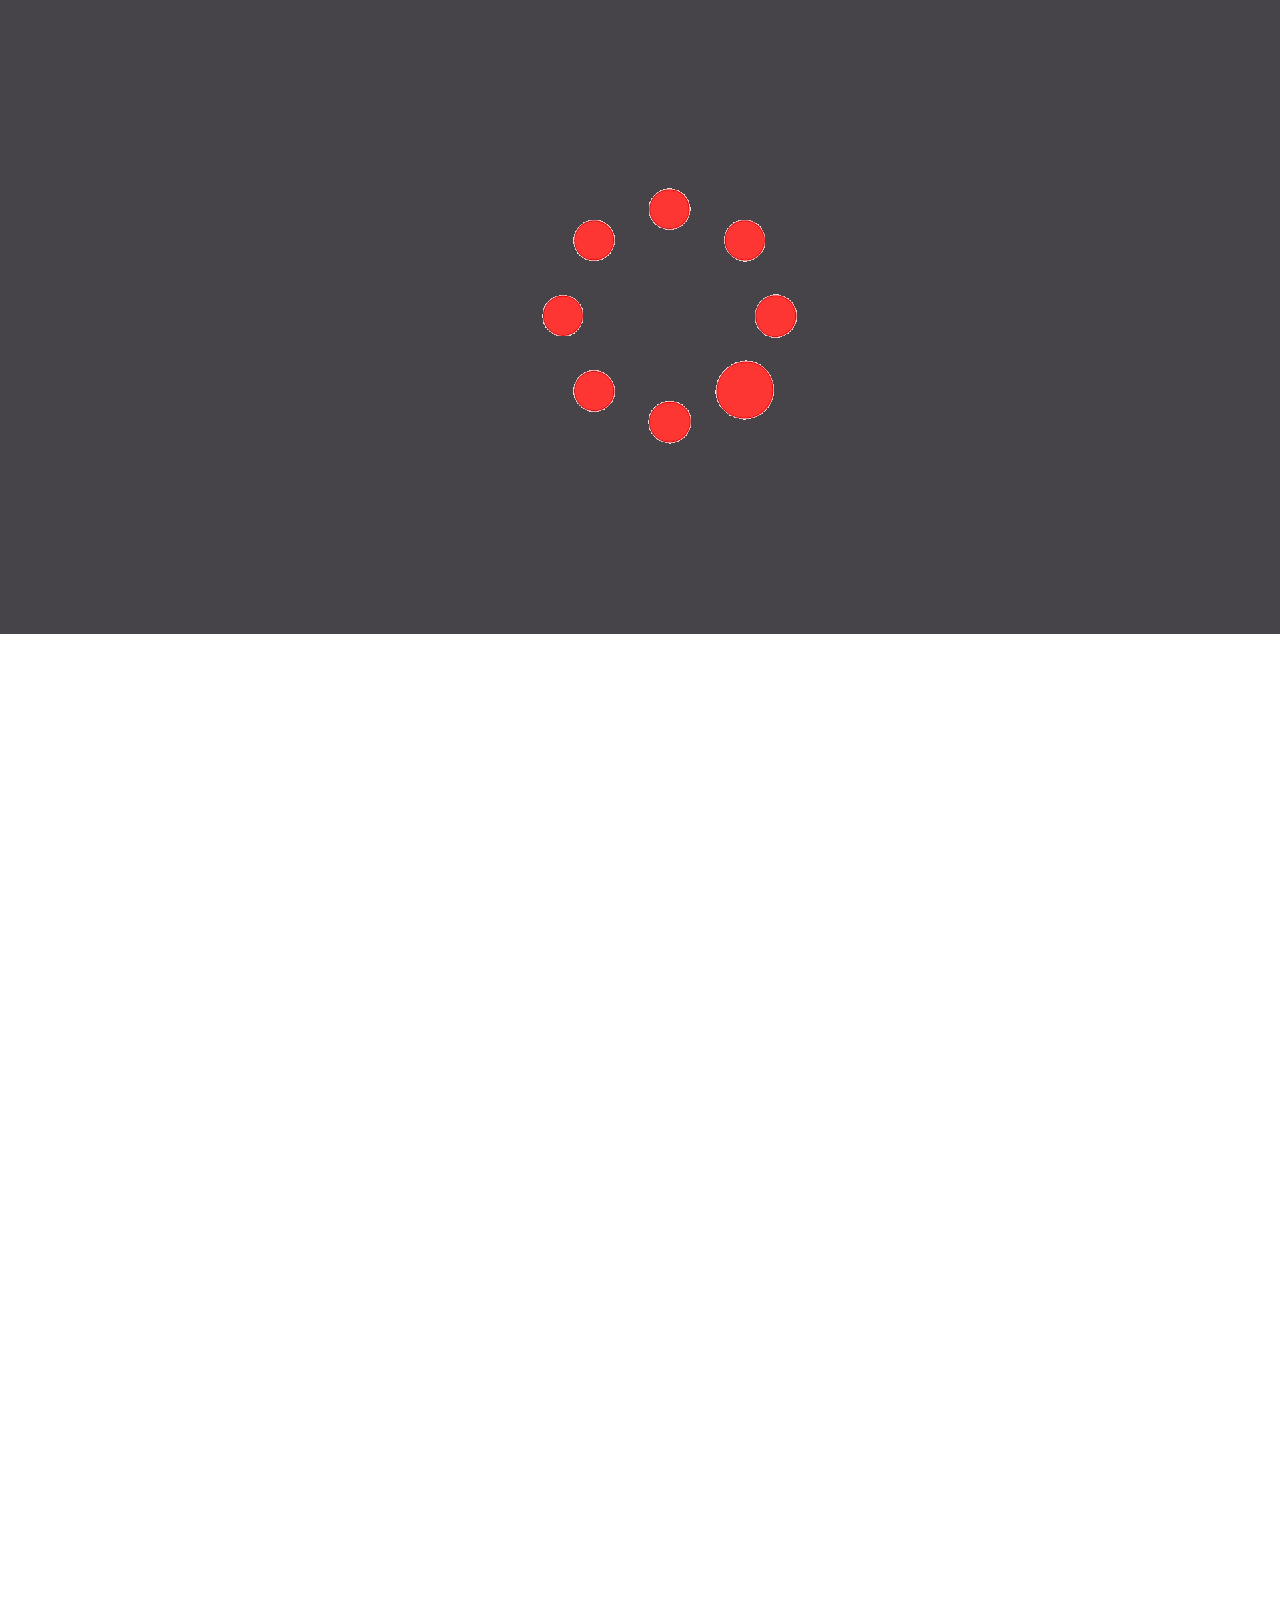
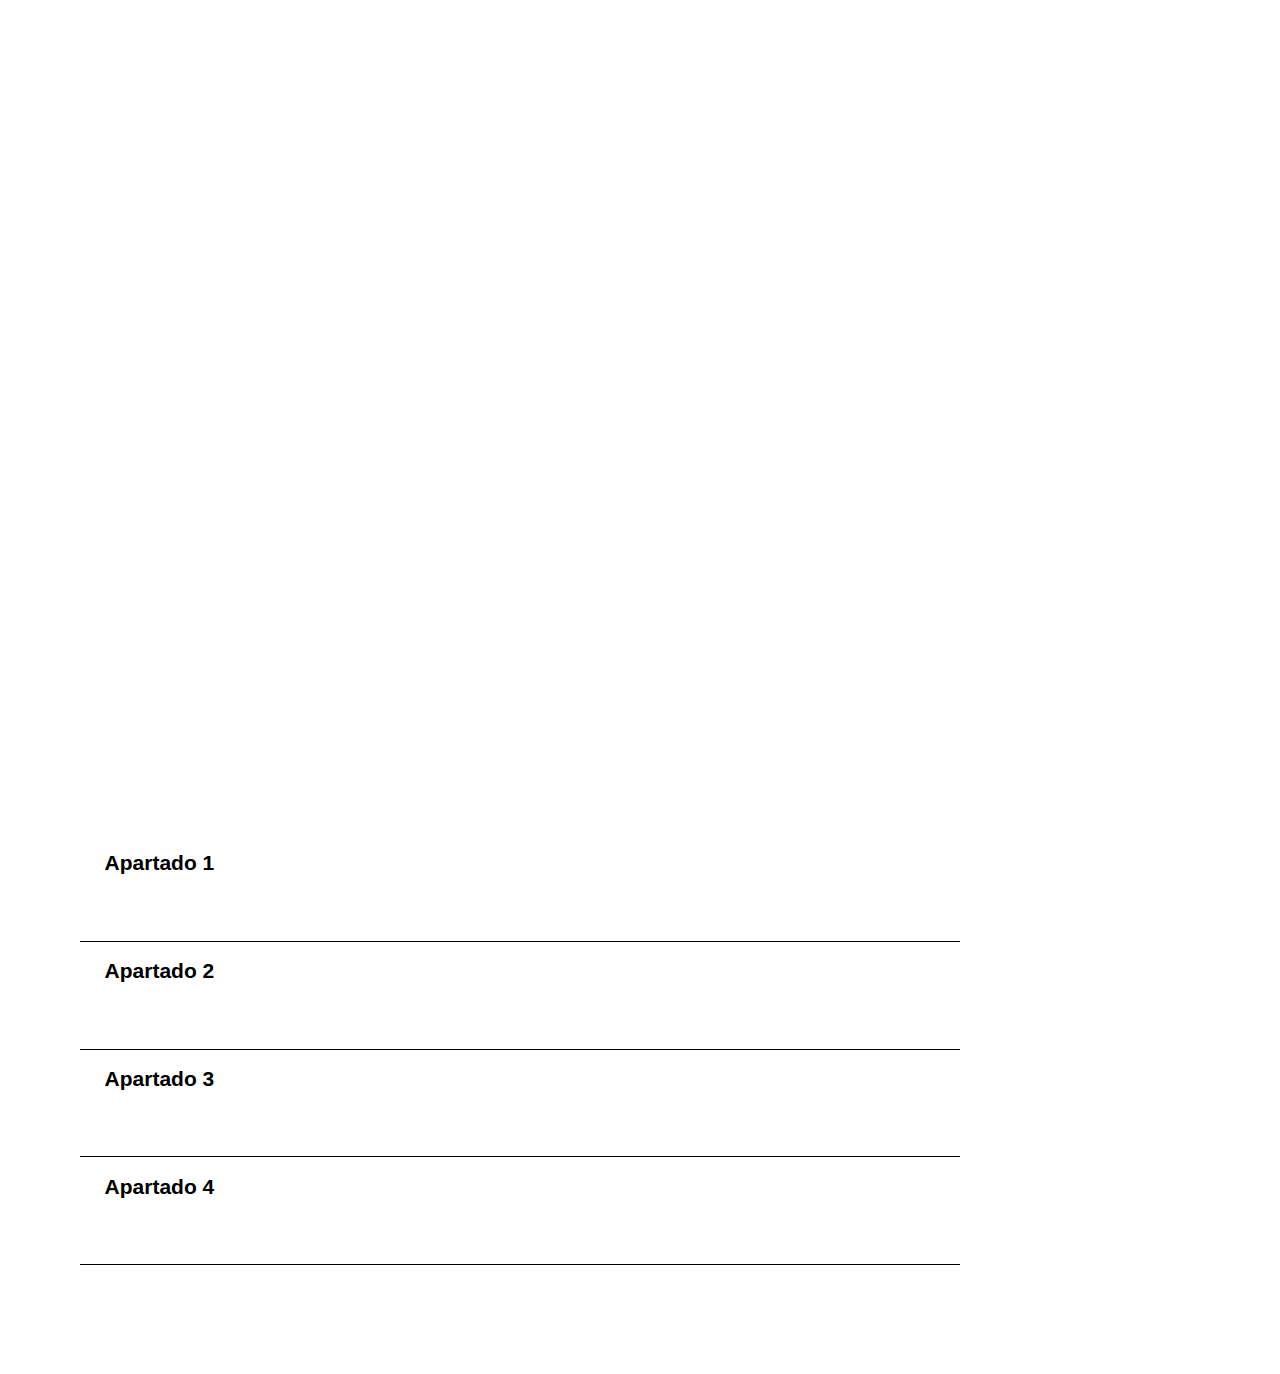
<file: index.html>
<!DOCTYPE html>
<html lang="es">
    <head>
        <meta charset="utf-8">
        <meta name="author" content="Clase 1r ASIX">
        <meta name="description" content="Web de la classe de Llenguatge de Marques de 1er d'ASIX 22-23, de IES Dr. Simarro. 
                                          Propòsit: fer una web col·laborativa per aprendre dels coneixements de tota la classe. 
                                          A final de curs es valorarà el treball individual i també el col·lectiu.">
        <meta name="keywords" content="lenguajes, programacion, ASIX, HTML, CSS">
        <title>Lenguajes de Programación</title>
        <script type="text/javascript" src="./javascript.js"></script>
        <link rel="stylesheet" type="text/css" href="./estilos.css">
    </head>
<body>
        <!--NO TOCAR EL DIV "LOADER" / Necesario para el Pre-Loader-->
        <div id="loader"></div>
        <div id="wrapper">

        <!--No creeis la etiqueta "header", que tengo una idea muy chula para ella.-->

            <h1>WEB 1º ASIX </h1>
    
            <div id="menu">
                <ul>
                    <li><a href="INDEX.html">Inicio</a></li>
                    <li><a href="#">Reseñas</a></li>
                    <li><a href="#">juegos</a></li>
                    <li><a href="#">Colaboradores</a></li>
                    <li><a href="formulario.html">Formulario</a></li>
                </ul>
            </div>
    
            <div class="clear"></div>
    <h2>HTML: Qué es y cómo se usa</h2>
            <p>
            HTML (HyperText Markup Language) no es un lenguaje de programación. Es un lenguaje de marcado que describe cómo debe mostrarse el contenido 
            en la web asignando etiquetas al contenido. El HTML es uno de los lenguajes más comunes y útiles y se puede utilizar para crear sitios y 
            aplicaciones web, entre muchas otras cosas.
            </p>
        <h2>CSS: hojas de estilo en cascada</h2>
            <p>
            Las hojas de estilo en cascada (CSS) son una forma de describir el aspecto y el comportamiento de una página web mediante un texto sencillo y 
            fácil de entender. Es una habilidad esencial que deben aprender los diseñadores y programadores web.
            Una hoja de estilo en cascada es una hoja de estilo que controla cómo se presentan las páginas HTML en un navegador. La parte en cascada 
            significa que hay múltiples hojas de estilo, cada una de las cuales anula o añade estilos a las anteriores en función de sus prioridades.
            </p>
            <p>
            Aunque CSS ha evolucionado a lo largo de los años, sigue basándose en la estructura básica de añadir atributos de clase a las etiquetas HTML para 
            cambiar su aspecto o formato.
            </p>
        <h2>JavaScript: El lenguaje de programación de la web</h2>
            <p>
            JavaScript es un lenguaje de programación que permite a los desarrolladores crear páginas web interactivas y dinámicas. Puede utilizarse 
            para crear animaciones, juegos y todo tipo de aplicaciones interesantes en la web. Es un lenguaje de programación que existe desde hace más 
            de veinte años, pero sigue ganando popularidad a medida que más gente se da cuenta de sus casos de uso y se multiplican los frameworks de 
            su ecosistema para seguir expandiendo su funcionalidad.
            </p>
            <p>
            Se dice que JavaScript es el lenguaje de programación de la Web porque es esencialmente lo que hace que todos los sitios web sean 
            interactivos. JavaScript puede utilizarse para hacer todo tipo de cosas, como crear animaciones y juegos en un sitio web o reproducir efectos 
            de sonido cuando alguien interactúa con una página.
            </p>
        <h2>Tips para crear código con HTML, CSS y JavaScript</h2>
            <p>
            Se puede escribir CSS y JavaScript dentro de HTML, los profesionales normalmente escriben esto por separado, con la ayuda de un IDE.
            </p>
                 <h2>EVOLUCIÓN DE LOS LENGUAJES DE MARCAS</h2>
        
        <p>Los lenguajes de marcas comenzaron a usarse a finales de la decada de los 60 para poder introducir anotaciones dentro de documentos 
           electrónicos. De esta posibilidad de incorporar marcas es de donde reciben su nombre.</p>
        <p>Es en esas fechas se estandariza el lenguaje SGML (Standard Generalized Markup Language), que es un descendiente directo del lenguaje
           GML propuesto por IBM. Este lenguaje surgió para permitir compartir información entre sistemas informáticos.</p>
        <p>A finales de los 80 dentro del CERN (Conseil Européen pour la Recherche Nucléaire) se creó un lenguaje de marcado pensado para compartir 
           información  usando las redes de ordenadores y, de forma más general, a través de Internet.</p>
        <p>Este lenguaje se basaba en algunos principios de de SGML y lo denominaron HTML (Hyper-text Markup Language)</p>
        <p>A mediados de los años 90 el consorcio W3C (World Wide Web Consortium) comenzó una iniciativa para intentar dotar a la web de un 
           lenguaje más potente. Para ello se marcaron el objetivo de crear un nuevo lenguaje de marcas basado en SGML y que fuera sencillo como 
           HTML.</p>
        <p>Finalmente, en el 1998, W3C hizo publico un nuevo estándar que denominaron XML (eXtended Markup Language), más sencillo que SGML. </p>

        <h2>TIPOS DE LENGUAJES DE MARCAS</h2>
        <p>Los lenguajes de marcas se suelen dividir en 3 grupos:</p>

    <ul>
        <li><p><strong>Lengujes orientados a presentación:</strong>Este tipo de lenguajes son los usados tradicionalmente por los procesadores de 
            texto y codifican como ha de presentarse el docuumento.</p></li>

        <li><p><strong>Lengujes procedurales:</strong>En este tipo de lenguajes las etiquetas se integran dentro de un marco que controla qué 
            porciones de código se ejecuta y la secuencia en que este se ejecuta.</p></li>

        <li><p><strong>Lengujes descriptivos:</strong>Este tipo de lenguajes no definen qué se debe hacer con una sección del documento sino que 
            las marcas sirven para indicar que es esa información.</p></li>
    </ul>

        <p>La mayoría de los lenguajes de marcas se encuentras dentro de este grupo: por ejemplo: El SGML y sus derivados como HTML, XML, etc.</p>
    
    <h1><strong>Gazpacho Andaluz</strong></h1>
    <h2><u>Ingredientes</u></h2>
    <table>
        <ul>
            <li>1/2 kilo de tomate maduro</li>
        <li>1/2 pimiento verde</li>
        <li>1 diente de ajo</li>
        <li>1/2 pepino</li>
        <li>1 dl de aceite de oliva</li>
        <li>4 cucharadas de vinagre de vino</li>
        <li>1 rebanada de pan blanco (si no dispones de pan blanco usa pan de molde)</li></ul></table></p>
       <h2><em>Elaboraci&oacute;n</em></h2>
 <table>
         <tr>
         <td>Escalda y pela los tomates e introduce en el vaso de la batidora, a&ntilde;ade el pepino pelado y
         troceado, el pimiento, el ajo y el pan remojado en agua.</td>
         </tr>
            <tr>
            <td>Tritura durante unos segundos y a&ntilde;ade la sal, el vinagre y el aceite probando para rectificar si
         fuera preciso.</td>
          </tr>
         <tr>
         <td>Pasa por colador a una sopera y deja enfriar durante una hora.</td>
          </tr>
          <tr>
         <td>Sirve el gazpacho andaluz en tazas individuales acompa&ntilde;ados de una guarnici&oacute;n de dados de pan,
         de pepino, de cebolla, de tomate y de huevo duro.</td>
         </tr>
    </table>
    
            <section id="contenido">
                <article class="article">
                    <a class="enlace" href="********">
                        <h2>Apartado 1</h2>
                    </a>
                    <br>
                    <p></p>
                </article>
    
                <article class="article">
                    <a class="enlace" href="*******"> 
                        <h2>Apartado 2</h2>
                    </a>
                    <br>
                    <p></p>
                </article>
    
                <article class="article">
                    <a class="enlace" href="*******">
                        <h2>Apartado 3</h2>
                    </a>
                    <br>
                    <p></p>
                </article>
    
                <article class="article">
                    <a class="enlace" href="*********">
                        <h2>Apartado 4</h2>
                    </a>
                    <br>
                    <p></p>
                </article>
            </section>
    
            <aside>
                
            </aside>
        </div>
        
</body>
</html>
</file>
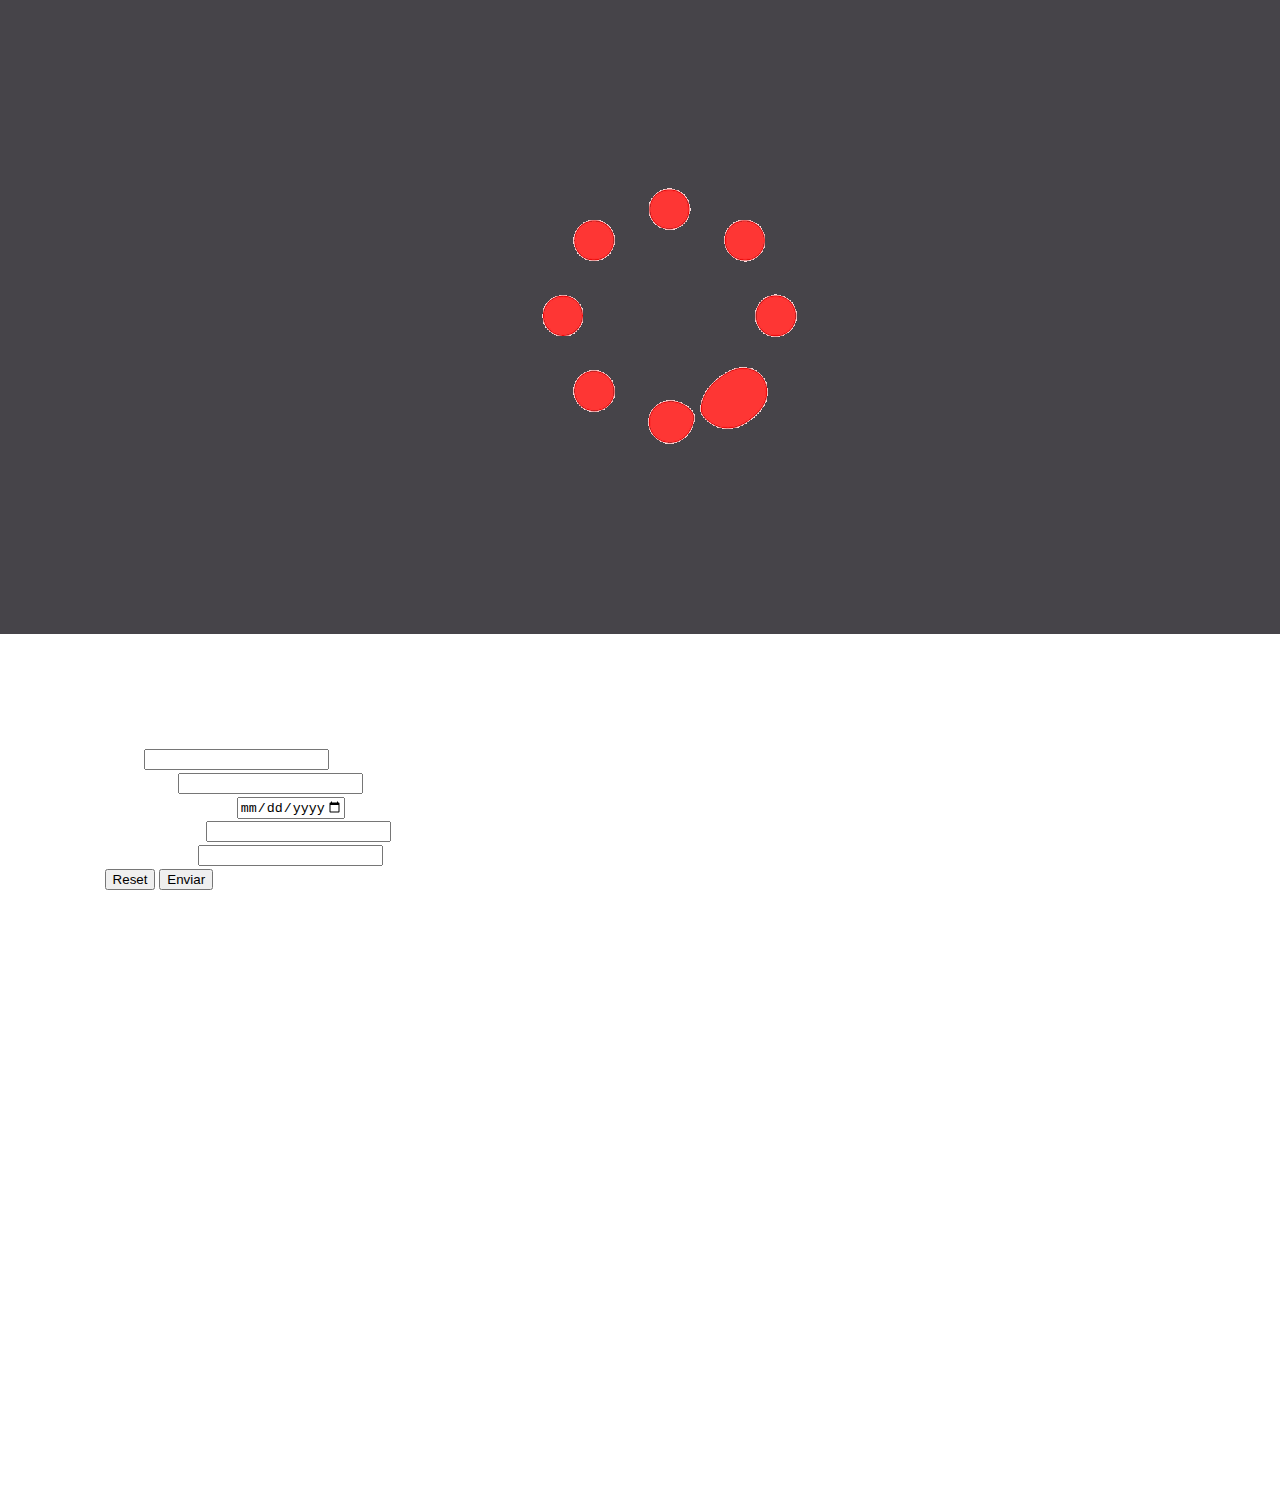
<file: formulari.html>
<!DOCTYPE html>
<html lang="es">
    <head>
        <meta charset="utf-8">
        <meta name="author" content="Clase 1r ASIX">
        <meta name="description" content="Web de la classe de Llenguatge de Marques de 1er d'ASIX 22-23, de IES Dr. Simarro. 
                                          Propòsit: fer una web col·laborativa per aprendre dels coneixements de tota la classe. 
                                          A final de curs es valorarà el treball individual i també el col·lectiu.">
        <meta name="keywords" content="lenguajes, programacion, ASIX, HTML, CSS">
        <title>Lenguajes de Programación</title>
        <script type="text/javascript" src="./javascript.js"></script>
        <link rel="stylesheet" type="text/css" href="./estilos.css">
    </head>
<body>
        <!--NO TOCAR EL DIV "LOADER" / Necesario para el Pre-Loader-->
        <div id="loader"></div>
        <div id="wrapper">

        <!--No creeis la etiqueta "header", que tengo una idea muy chula para ella.-->

            <h1>WEB 1º ASIX </h1>
    
            <div id="menu">
                <ul>
                    <li><a href="INDEX.html">Inicio</a></li>
                    <li><a href="#">Reseñas</a></li>
                    <li><a href="#">juegos</a></li>
                    <li><a href="#">Colaboradores</a></li>
                    <li><a href="formulario.html">Formulario</a></li>
                </ul>
            </div>
    
            <div class="clear"></div>
            <form id="registre" method="post">
                <h1> Registre </h1>
                    <ul>
                        <li>
                            <label for="nom"> Nom: </label>
                            <input type="text" id="nom" name="nom"/>
                        </li>
                        <li>
                            <label for="cognom"> Cognoms: </label>
                            <input type="text" id="cognom" name="cognom"/>
                        </li>
                        <li>
                            <label for="data"> Data de naixement: </label>
                            <input type="date" id="data" name="data" value="" min="1900-01-01" max="2022-12-31" />
                        </li>
                            <label for="correu"> Correu Electronic: </label>
                            <input type="email" id="correu" name="correu"/>
                        </li>
                        <li>
                            <label for="password"> Contrasenya: </label>
                            <input type="password" id="password" name="password" required/>
                        </li>
                        <li>
                            <input type="reset" id="reset" value="Reset"/>
                            <input type="submit" id="enviar" value="Enviar"/>
                        </li>
                    </ul>
            </form>
    
            <aside>
                
            </aside>
        </div>
        
</body>
</html>
</file>
<file: estilos.css>
/* 
* Version 0.2
* Last update: 2023/01/26
* Author: 1ºASIX Simarro
* Contact: 
*/

/* 
*  ÍNDICE DEL CSS
*  0.0 - 
*/

body {
    font-family: Arial, Helvetica, sans-serif;
    color: orange;
    justify-content: space-evenly;
    align-items:center ;
    color: #fff;
    font: 600 14px/24px "Open Sans", "HelveticaNeue-Light", "Helvetica Neue Light", "Helvetica Neue", Helvetica, Arial, "Lucida Grande", Sans-Serif;
    background: url(https://www.solofondos.com/wp-content/uploads/2015/11/21omxpw.jpg);
    text-indent: 25px;
}

/**Pre-Loader de la página (¡NO ALTERAR!) [Consultar con Sergi] **/

#loader {
    position: fixed;
    margin-top: -5rem;
    margin-left: -0.6rem;
    width: 84.31rem;
    height: 40.5rem;
    z-index: 999;
    overflow: visible;
    background: rgb(70, 68, 73) url('./Multimedia/preloader.gif') no-repeat center center;
}

/**Tamaño que ocupa el contenedor global visualmente / También es parte crítica del Pre-Loader**/

#wrapper {
    width: 95%;
    margin: 0px auto;
}

/**Fondo que se usa para la cabecera**/

#Cabecera {
    background: url(********);
}

/**Modificacion de tamaño y forma y espaciado de la cabecera**/

h1 {
    object-fit: cover;
    height: 200px;
    width: 100%;
    text-align: center;
    line-height: 200px;
    color: rgb(255, 255, 255);
    border-bottom: 10px solid white;
    font-size: 50px;
    font: oblique bold 700% cursive;
}

/**MENU**/

#menu {
    background-color: #000;

}

#menu ul {
    list-style: none;
    margin: 0;
    padding: 0;
}

#menu ul li {
    display: inline-block;
}

#menu ul li a {
    color: white;
    display: block;
    padding: 20px 20px;
    text-decoration: none;
}

#menu ul li a:hover {
    background-color: #42B881;
}

.item-r {
    float: right;
}

.clear {
    clear: both;
    background: white;
}

/**Estructura de contenidos general para los articulos**/

#contenido {
    float: left;
    width: calc(80% - 80px);
    min-height: 500px;
    background: white;
    padding: 40px;
}

/**Seleciones de tamano de los articulos**/

.article {
    color: black;
    margin-top: 10px;
    margin-bottom: 10px;
    padding-bottom: 10px;
    border-bottom: 1px solid black;
}

/**Tamano aplicado para la imagen**/

aside {
    float: left;
    width: calc(20% - 20px);
    min-height: 500px;
    background-color: white;
    object-fit: contain;
    padding-bottom: 80px;
}

/**Quitar la decoracion de los titulos de los articulos**/

.enlace {
    text-decoration: none;
    color: black;
}
</file>
